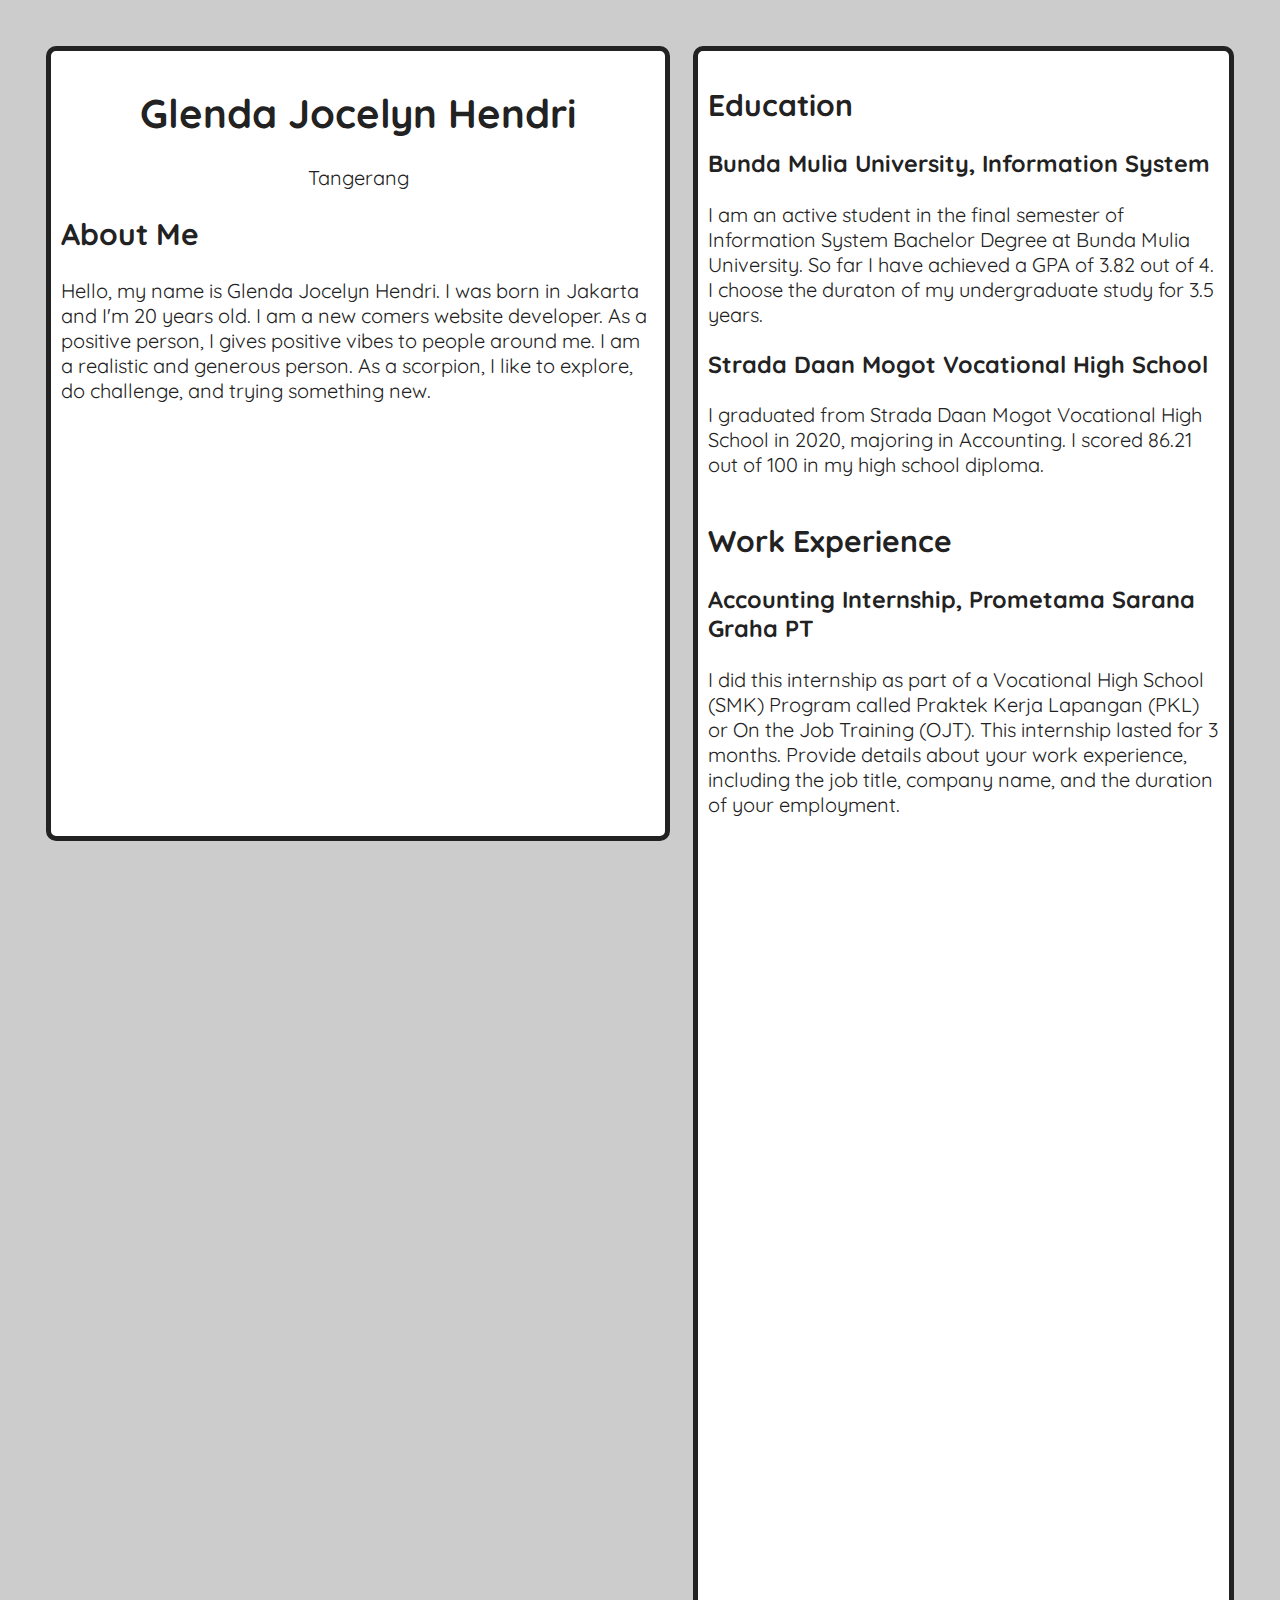
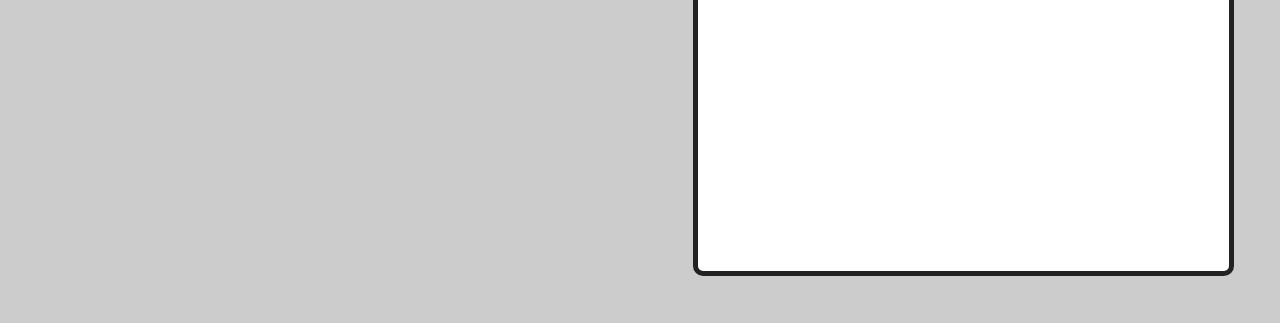
<file: aa.html>
<!DOCTYPE html>
<html>
    <head>
        <title>Sticky</title>
        <link rel="stylesheet" href="s3.css">
    </head>
    <body>        
        <div class="wrapper">
            <div class="sidebar">
                <header>
                    <h1>Glenda Jocelyn Hendri</h1>
                    <p>Tangerang</p>
                </header>
                <section>
                    <h2>About Me</h2>
                    <p>
                      Hello, my name is Glenda Jocelyn Hendri. I was born in Jakarta and I'm 20 years old. I am a new comers website developer.
                      As a positive person, I gives positive vibes to people around me. I am a realistic and generous person.
                      As a scorpion, I like to explore, do challenge, and trying something new.
                    </p>
                </section>
              </div>
            <div class="main">
                <section>
                    <h2>Education</h2>
                    <h3>Bunda Mulia University, Information System</h3>
                    <p>
                      I am an active student in the final semester of Information System Bachelor Degree at Bunda Mulia University. 
                      So far I have achieved a GPA of 3.82 out of 4. I choose the duraton of my undergraduate study for 3.5 years.
                    </p>
                
                    <h3>Strada Daan Mogot Vocational High School</h3>
                    <p>
                      I graduated from Strada Daan Mogot Vocational High School in 2020, majoring in Accounting.
                      I scored 86.21 out of 100 in my high school diploma.
                    </p>                
                  </section>
                
                  <section>
                    <h2>Work Experience</h2>
                    <h3>Accounting Internship, Prometama Sarana Graha PT</h3>
                    <p>
                      I did this internship as part of a Vocational High School (SMK) Program called Praktek Kerja Lapangan (PKL) or On the Job Training (OJT).
                      This internship lasted for 3 months.
                        Provide details about your work experience, including the job title, company name, and the duration of your employment.
                    </p>                               
                  </section>
            </div>
          
            
          </div>
    </body>
</html>
</file>
<file: s3.css>
/* Import font */
@import url('https://fonts.googleapis.com/css2?family=Quicksand:wght@400;700&display=swap');

.sidebar {
    width: 50%;
    height: 85vh;
    min-height: 200px;
    overflow: auto;
    position: sticky;
    top: 5%;
  }
  
  .main {
    width: 43%;
    height: 200vh;
    min-height: 1000px;
    display: flex;
    flex-direction: column;
  }
  
  .main,
  .sidebar {
    border: 5px solid #222;
    background-color: white;
    border-radius: 10px;
    color: #222;
    padding: 10px;
  }
  
  .wrapper {
    display: flex;
    justify-content: space-between;
  }
  
  body {
    padding: 3%;
    background-color: #ccc;
    font-size: 20px;
    box-sizing: border-box;
    font-family: 'Quicksand', sans-serif;
  }

  header {
    text-align: center;
  }
  
  code, pre {
    background-color: #ccc;
    padding: 0 3px;
    border-radius: 5px;
  }
  
  .bottom {
    justify-self: bottom;
  }
</file>
